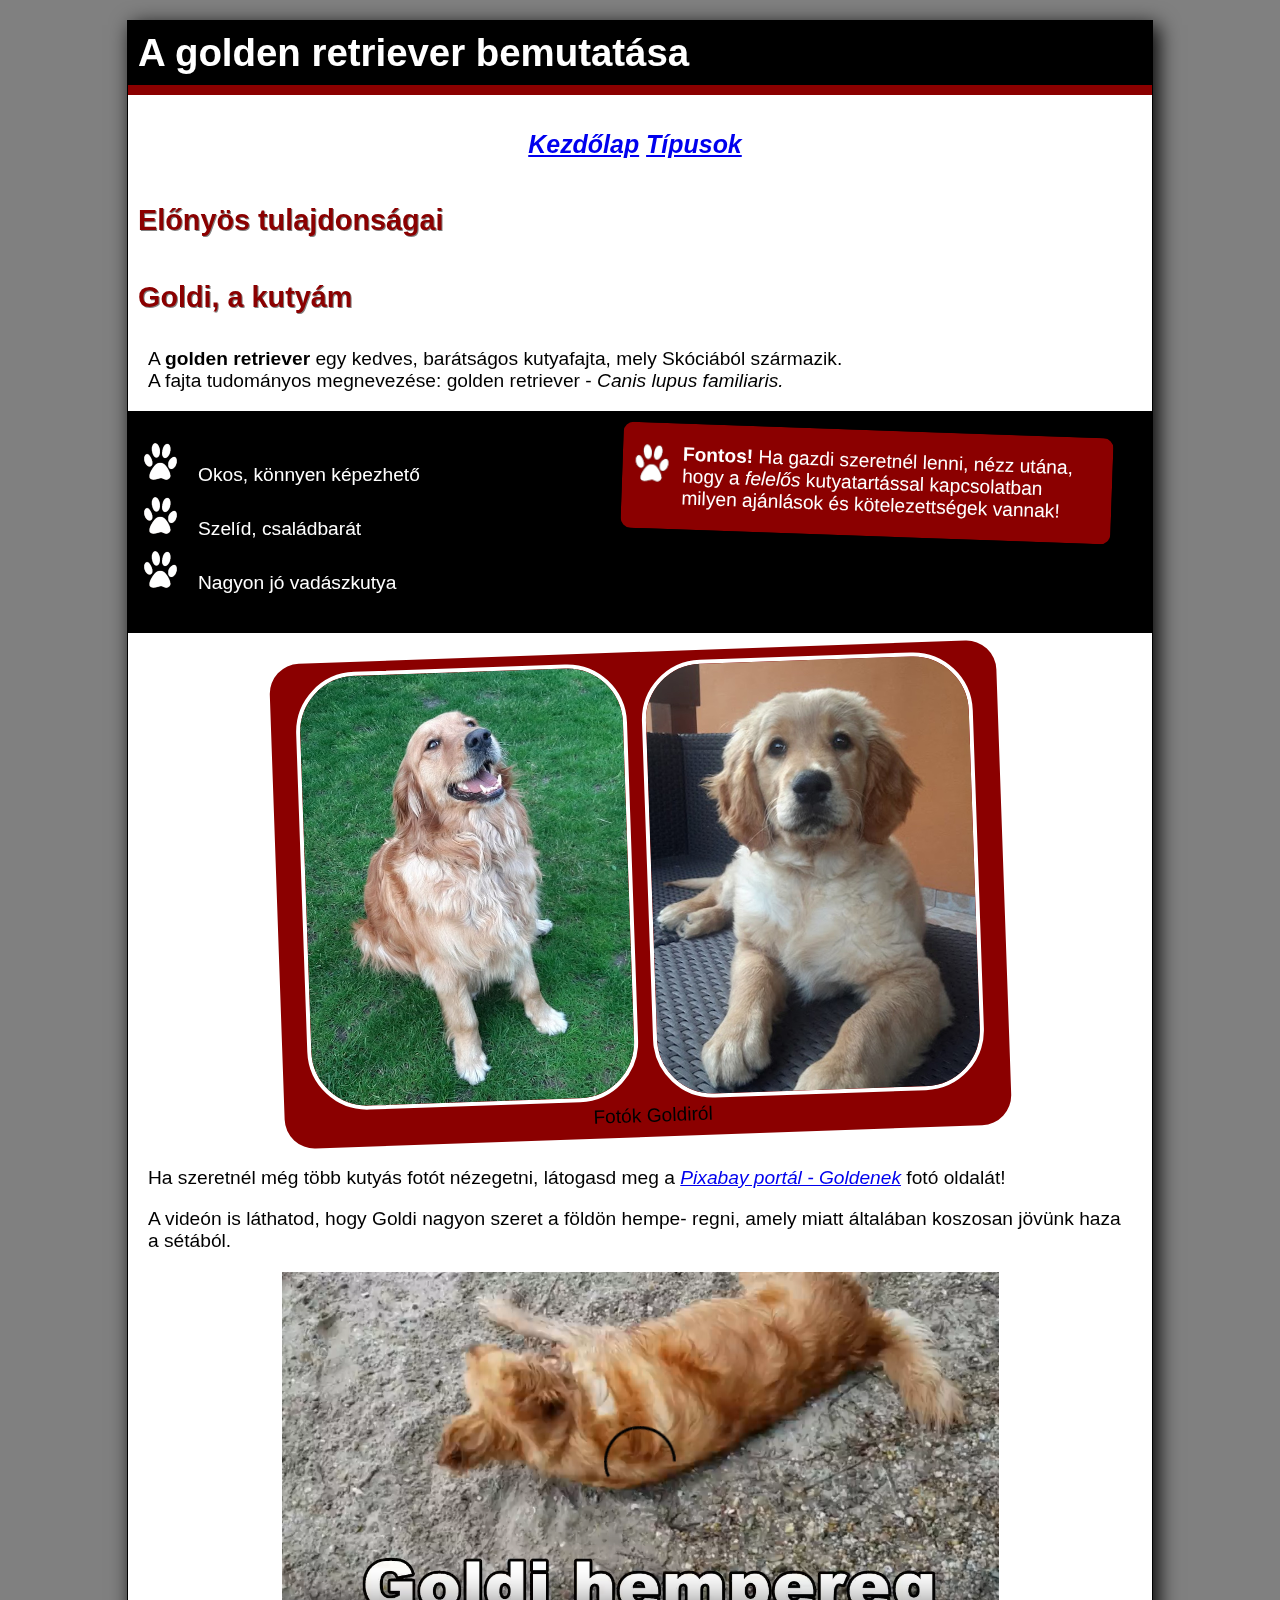
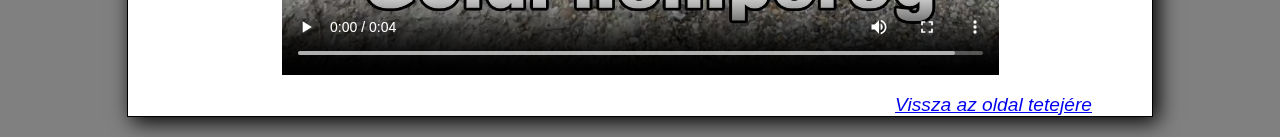
<file: index.html>
<html lang="hu">
<head>
    <meta charset="UTF-8">
    <meta name="viewport" content="width=device-width, initial-scale=1.0">
    <title>Golden Retrieverek - Kezdőlap</title>
    <link rel="stylesheet" href="style.css">
</head>
<body>
    <!--Gulyás Nimród-->
    <h1 id="eleje">A golden retriever bemutatása</h1>
    <p class="menu"><a href="index.html">Kezdőlap</a> <a
        href="tipusok.html"> Típusok</a></p>
<h2>Előnyös tulajdonságai</h2>
<h2>Goldi, a kutyám</h2>

<p>A <b>golden retriever</b> egy kedves, barátságos kutyafajta,
    mely Skóciából származik. <br>A fajta tudományos megnevezése:
    golden retriever - <i>Canis lupus familiaris.</i></p>

    <p class="fontos"><strong>Fontos!</strong> Ha gazdi szeretnél lenni, nézz utána,
        hogy a <em>felelős</em> kutyatartással kapcsolatban milyen ajánlások
        és kötelezettségek vannak!</p>

        <ul>
            <li>Okos, könnyen képezhető</li>
            <li>Szelíd, családbarát</li>
            <li>Nagyon jó vadászkutya</li>
            
            </ul>

            
<figure>
    <img src="kepek/goldi.jpg" height="200" alt="A kutyám, aki egy gol-
    den retriever." title="Goldi, a kutyám (felnőttkorában)">
    
    <img src="kepek/kolyok.jpg" height="200" alt="A kutyám kölyökkorá-
    ban." title="Goldi, a kutyám (kölyökkorában)">
    <fi gcaption>Fotók Goldiról</fi gcaption>
    </figure>
    <p>Ha szeretnél még több kutyás fotót nézegetni, látogasd meg a
        <a href="http://tiny.cc/goldipix">Pixabay portál - Goldenek</a>
        fotó oldalát!</p>
        <p>A videón is láthatod, hogy Goldi nagyon szeret a földön hempe-
            regni, amely miatt általában koszosan jövünk haza a sétából.</p>
            
            <video controls width="400">
            <source src="videok/goldiseta.mp4"
            type="video/mp4">
            </video>
        
<p><a href="#eleje">Vissza az oldal tetejére</a></p>
    
</body>
</html>
</file>
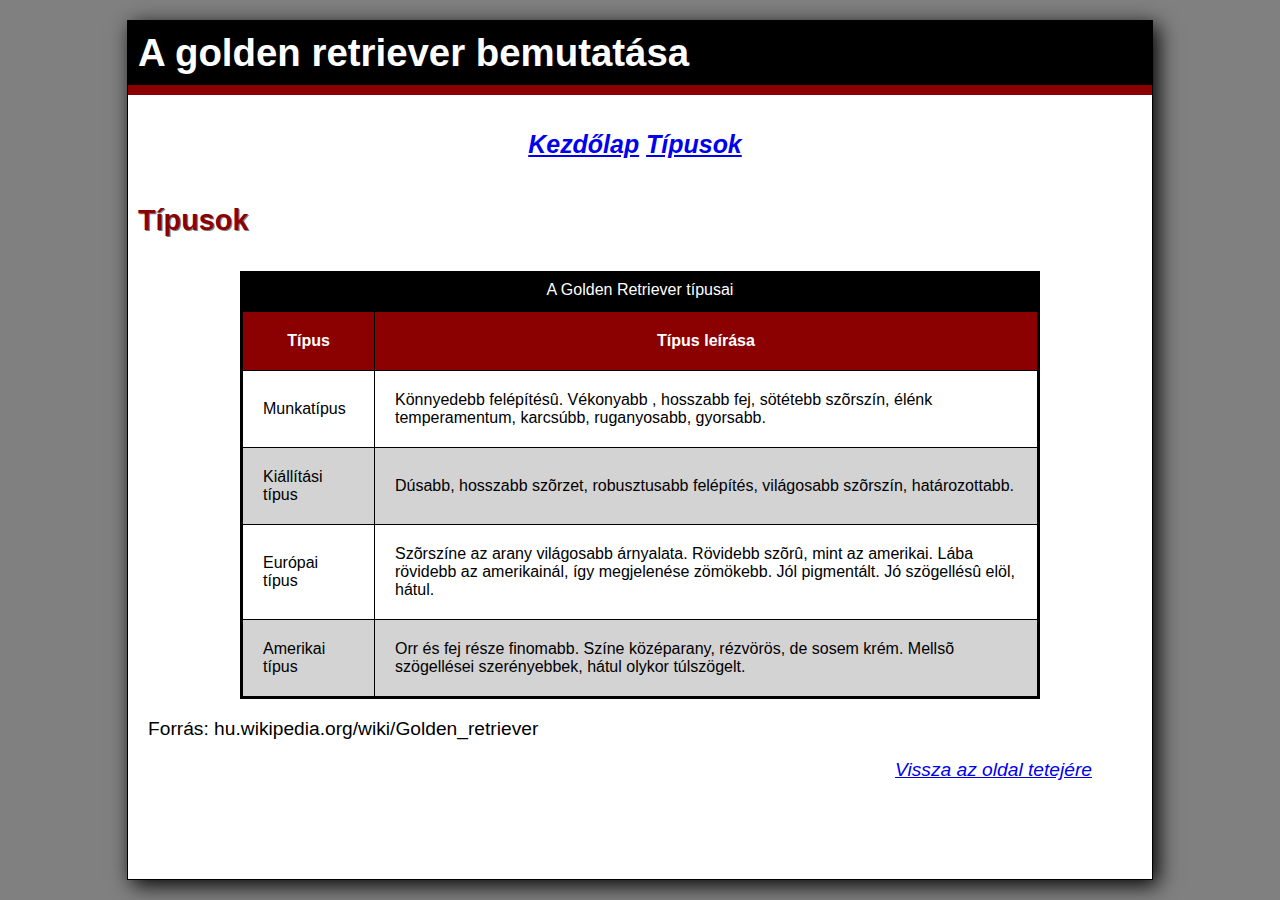
<file: tipusok.html>
<html lang="hu">
<head>
    <meta charset="UTF-8">
    <meta name="viewport" content="width=device-width, initial-scale=1.0">
    <title>Típusok</title>
    <link rel="stylesheet" href="style.css">
    <style></style>
</head>
<body>
    <h1 id="eleje">A golden retriever bemutatása</h1>
    <p class="menu"><a href="index.html">Kezdőlap</a> <a
        href="tipusok.html"> Típusok</a></p>
        <h2>Típusok</h2>
        
        <table>
            <caption>A Golden Retriever típusai</caption>
            <tr>
                
                <th>Típus</th>
                <th>Típus leírása</th>
            </tr>
            <tr>
                <td>Munkatípus</td>
                <td>Könnyedebb felépítésû. Vékonyabb , hosszabb fej, sötétebb szõrszín, élénk temperamentum, karcsúbb, ruganyosabb, gyorsabb.</td>
                </tr>
                <tr>
                <td>Kiállítási típus</td>
                <td>Dúsabb, hosszabb szõrzet, robusztusabb felépítés, világosabb szõrszín, határozottabb.</td>
                </tr>
                <tr>
                <td>Európai típus</td>
                <td>Szõrszíne az arany világosabb árnyalata. Rövidebb szõrû, mint az amerikai. Lába rövidebb az amerikainál, így megjelenése zömökebb. Jól pigmentált. Jó szögellésû elöl, hátul.</td>
                </tr>
                <tr>
                    <td>Amerikai típus</td>
                    <td>Orr és fej része finomabb. Színe középarany, rézvörös, de sosem krém. Mellsõ szögellései szerényebbek, hátul olykor túlszögelt.</td>
                </tr>


        </table>
        <p>Forrás: hu.wikipedia.org/wiki/Golden_retriever</p>
        <p><a href="#eleje">Vissza az oldal tetejére</a></p>
</body>
</html>
</file>
<file: style.css>
/* A könyvben nem minden tulajdonságra tudtunk kitérni. Ezért a beállítások mellé egy rövid magyarázatot is írtunk. */

/* A háttérszín beállítása szürke színre*/
html {background-color:gray;}

/* A dokumentumtörzs megjelenésének beállítása */
body {
 margin-top:20px;  		/* felső margó */
 margin-bottom:20px;	/* alsó margó */
 /* bal és jobb margó 'auto' beállítása középre igazítást jelent */
 margin-left:auto;		
 margin-right:auto;	
 /* középre igazítás vége */
 font-size:120%;		/* betű mérete */
 width:80%;				/* szélesség */
 font-family: Verdana, Arial, sans-serif;	/* betűtípus */
 background-color:white;	/* háttérszín */
 border:1px solid black;	/* vékony, folytonos, feket szegély*/
 box-shadow:5px 5px 20px black;	
 /* fekete doboz árnyék. Jobbra vetül 5 képponttal, lefele 5 képponttal, és 20 képpontos az elmosás*/
  }

/* bekezdések megjelenésének beállítása */
 p {
	 margin-left:20px;		/* bal margó */
	 margin-right:30px;		/* jobb margó */
 }
 
/* felsoroláslisták megjelenésének beállítása */
ul {
	background-color:black;	/* fekete háttérszín*/
	margin:0;				/* margó lenullázása */ 
	padding:30px;			/* belső kitöltés */
}

/* listaelemek megjelenésének beállítása */
li {
	list-style-image:url('/kepek/mancs.png');		/* egyedi felsorolásjel beállítása */
	color:white;		/* fehér szövegszín */
	margin-left:40px;	/* bal margó */
	line-height:40px;	/* sor magasságának beállítása */
	}

/* 1-es címsorok megjelenésének beállítása */
h1 {
	color:white;		/* fehér szövegszín */
	border-bottom:10px solid darkred;	/*vastag, sötétpiros alsó szegély*/
	background-color:black;				/* fekete háttérszín*/
	padding:10px;						/* belső kitöltés */
	margin:0;							/* margó lenullázása */ 
		}

/* 2-es címsorok megjelenésének beállítása */
h2 {
	padding:10px;		/* belső kitöltés */
	color:darkred;		/* sötétvörös szövegszín*/
	text-shadow:1px 1px gray;	/* szürke szövegárnyék beállítása*/
}

/*A fontos osztályba tartozó bekezdések megjelenésének beállítása */
p.fontos {
	padding-top:20px;		/* belső kitöltés felül */
	padding-right:20px;		/* belső kitöltés jobb oldalon */
	padding-bottom:20px;	/* belső kitöltés alul */
	padding-left:60px;		/* belső kitöltés bal oldalon */
	margin-right:40px;		/* margó jobb oldalon */
	background-color:darkred;	/* sötétvörös háttérszín*/
	color:white;				/* fehér szövegszín*/
	background-image:url('/kepek/mancs.png');	/* háttérkép beállítása*/
	background-repeat:no-repeat;	/* ne ismétlődjön a háttérkép*/
	background-position:0 20px;		/* a háttérkép pozíciója */
	width:40%;				/* szélesség beállítása */
	float:right;			/* jobbra lebeg az elem, vagyis a többi elem balról veszi körbe */
	transform:rotate(2deg); /* elforgatás */
	border-radius:10px;		/* szegély lekerekítése*/
	}

/*A menu osztályba tartozó bekezdések megjelenésének beállítása */
p.menu {
	text-align:center;		/* szöveg középre igazítása*/
	padding:10px;			/* belső kitöltés*/
	font-weight:bold;		/* félkövér megjelenés*/
	font-size:130%;			/* betű mérete */
}

/*A hivatkozások megjelenésének beállítása */
a {font-style:italic;}  	/* dőlt betűs megjelenés*/

/*A képfeliratok megjelenésének beállítása */
figcaption {
	text-align:center;		/* szöveg középre igazítása*/
	color:white;			/* fehér szövegszín*/
	font-weight:bold;		/* félkövér megjelenés*/
	}
	
/*Az illusztrációk megjelenésének beállítása */
figure {
	width:70%; 					/* szélesség beállítása */
	max-width:800px;			/* maximális szélesség beállítása */
	padding-top:10px;			/* belső kitöltés felül */
	padding-right:0;			/* belső kitöltés jobb oldalon */
	padding-bottom:10px;		/* belső kitöltés alul */
	padding-left:10px;			/* belső kitöltés bal oldalon */
	text-align:center;			/* szöveg középre igazítása*/
	margin-left:auto;			/* bal és jobb margó 'auto' beállítása középre igazítást jelent */
	margin-right:auto;
	margin-bottom:30px;			/* alsó margó beállítása */
	background-color:darkred;	/* sötétszürke háttérszín beállítása*/
	transform:rotate(-2deg);	/* elforgatás 2 fokkal*/
	border-radius:30px;			/* szegély lekerekítése*/
	}
	
/*A képek megjelenésének beállítása */
img {
	width:45%; 					/* szélesség beállítása */
	height:auto;				/* magasság beállítása */
	border:4px solid white;		/* szegély legyen vastagabb, fehér*/
	border-radius:60px;			/* szegély lekerekítése*/
	margin-right:10px;			/*jobb margó	*/
			}	
/*A videók megjelenésének beállítása */
video {
	width:70%; 				/* szélesség beállítása */
	max-width:800px;		/* maximális szélesség beállítása */
	display:block;			/* a megjelenés blokkszintű legyen. Emiatt térköz lesz alatta és felette. */
	margin-left:auto;		/* bal és jobb margó 'auto' beállítása középre igazítást jelent */
	margin-right:auto;
	}
		
/* Azon link tulajdonságának beállítása, amely az oldal elejére ugrik */	
a[href="#eleje"] {
	display:block; 		/* a megjelenés blokkszintű legyen. Emiatt térköz lesz alatta és felette. */
	text-align:right;	/* szöveg jobbra igazítása*/
	margin-right:30px;	/* jobb oldali margó*/
	}

/*A táblázatok megjelenésének beállítása */
table {
	border-collapse:collapse;	/* a szomszédos szegélyek összevonása */
	border:3px solid black;		/* szegély beállítása*/ 
	width:90%;					/* szélesség beállítása*/
	max-width:800px;			/* maximális szélesség */
    margin-left:auto;			/* bal és jobb margó 'auto' beállítása középre igazítást jelent */
	margin-right:auto;
	}	

/*Adatcellák és fejléc cellák megjelenésének beállításai*/
td,th {
	border:1px solid black;		/* vékony, fekete szegély*/
	padding:20px;				/* belső kitöltés*/ 
	}	

/* Fejléc cella beállítása */
th {
	background-color:darkred;   /* sötétvörös háttér*/
	color:white;				/* fehér szövegszín */
}

/*A páratlan táblázatsorok tulajdonságai*/
tr:nth-child(odd) {background-color:lightgray;}  /* világosszürke háttér*/

/*A táblázat felirat megjelenése*/
caption {
    background-color:black;	/* fekete háttérszín*/
    color:white;			/* fehér szövegszín*/
    padding:10px;			/* belső kitöltés*/
    }


/* Ha a böngésző szélessége 1000 képpont alatti */
@media screen and (max-width:1000px) {
	
/*A fontos osztályba tartozó bekezdés megjelenése*/
	p.fontos {
		float:none;				/* lebegtetés letiltása*/
		width:75%;				/* szélesség 75% */
		margin-top:0;			/* felső margó*/
		margin-right:0;			/* jobb oldali margó*/
		margin-bottom:0;		/* alsó margó*/
		margin-left:10px;		/* bal oldali margó*/
		transform:rotate(0);	/* ne legyen elforgatva*/
		font-size:120%;			/* betűméret beállítása*/
		}
		
	/* A dokumentumtörzs megjelenésének beállítása*/
	body {width:90%;}           /* szélesség beállítása*/
}
</file>
